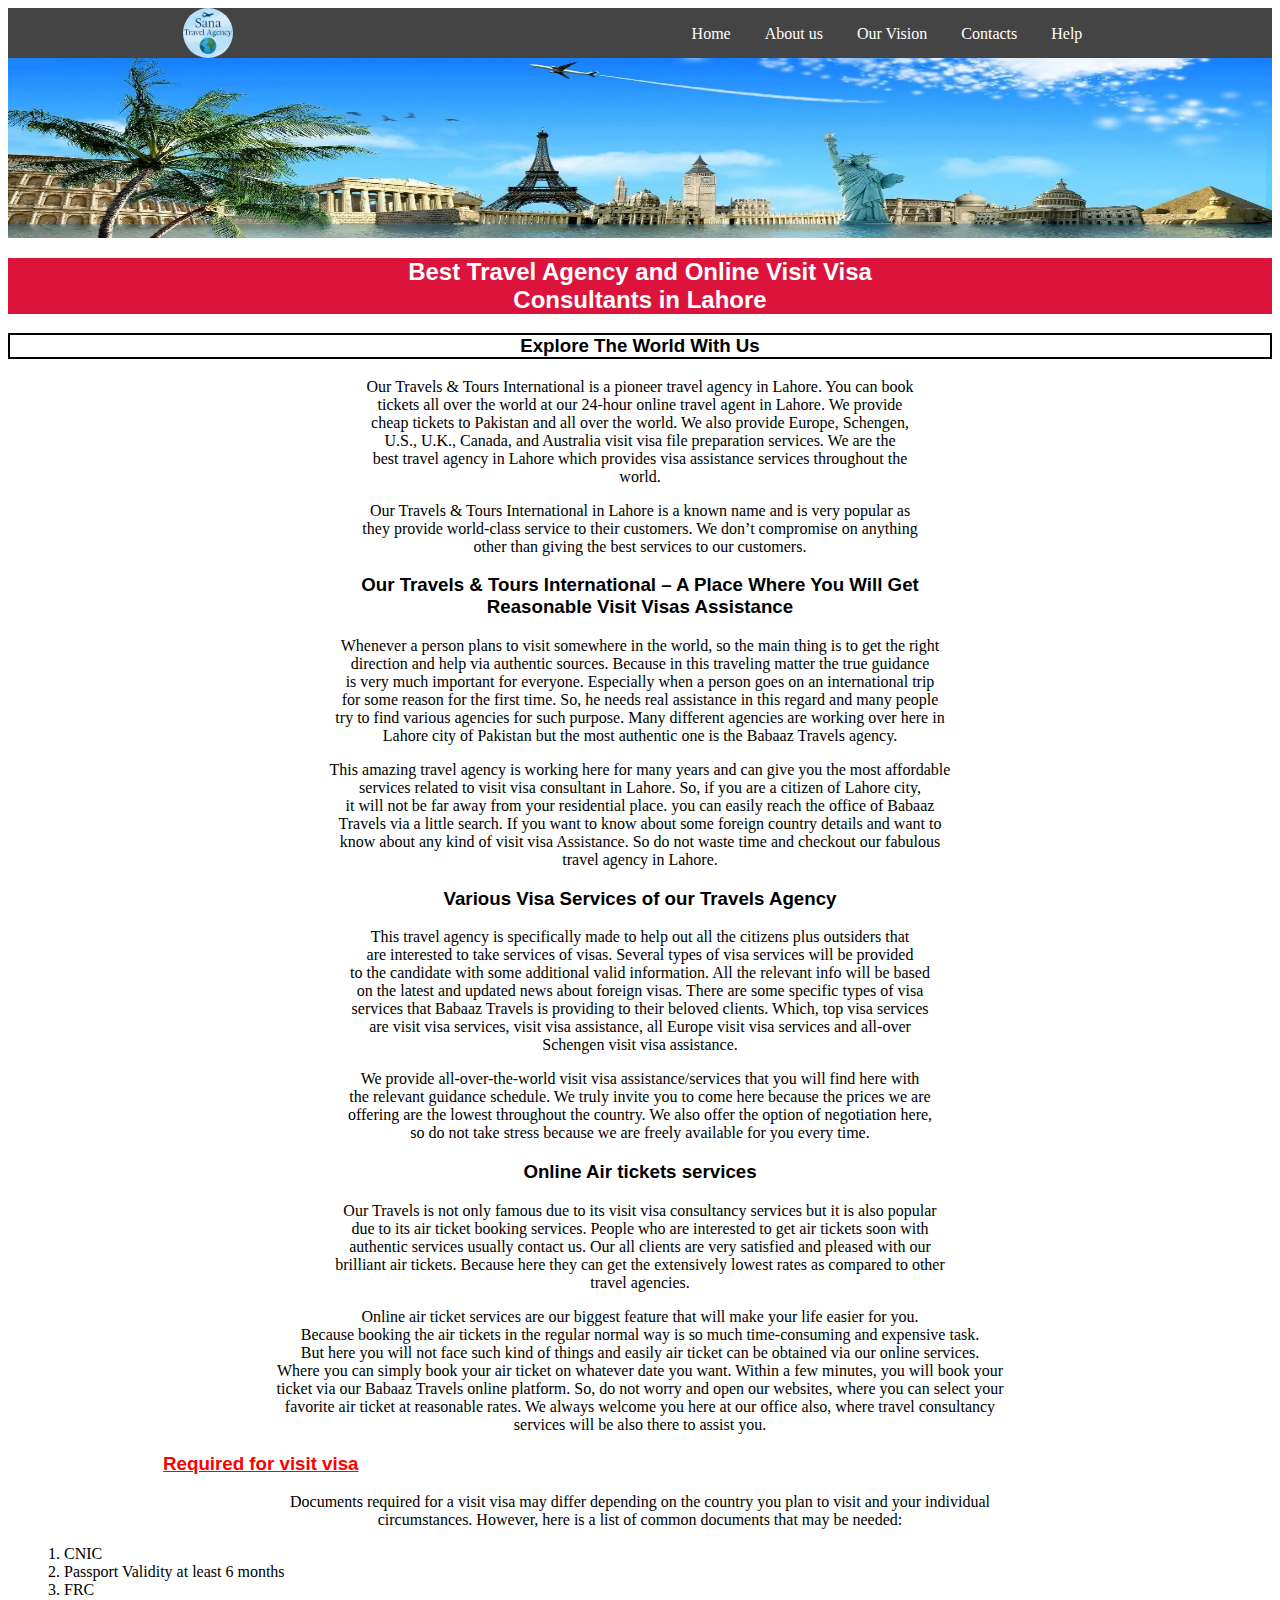
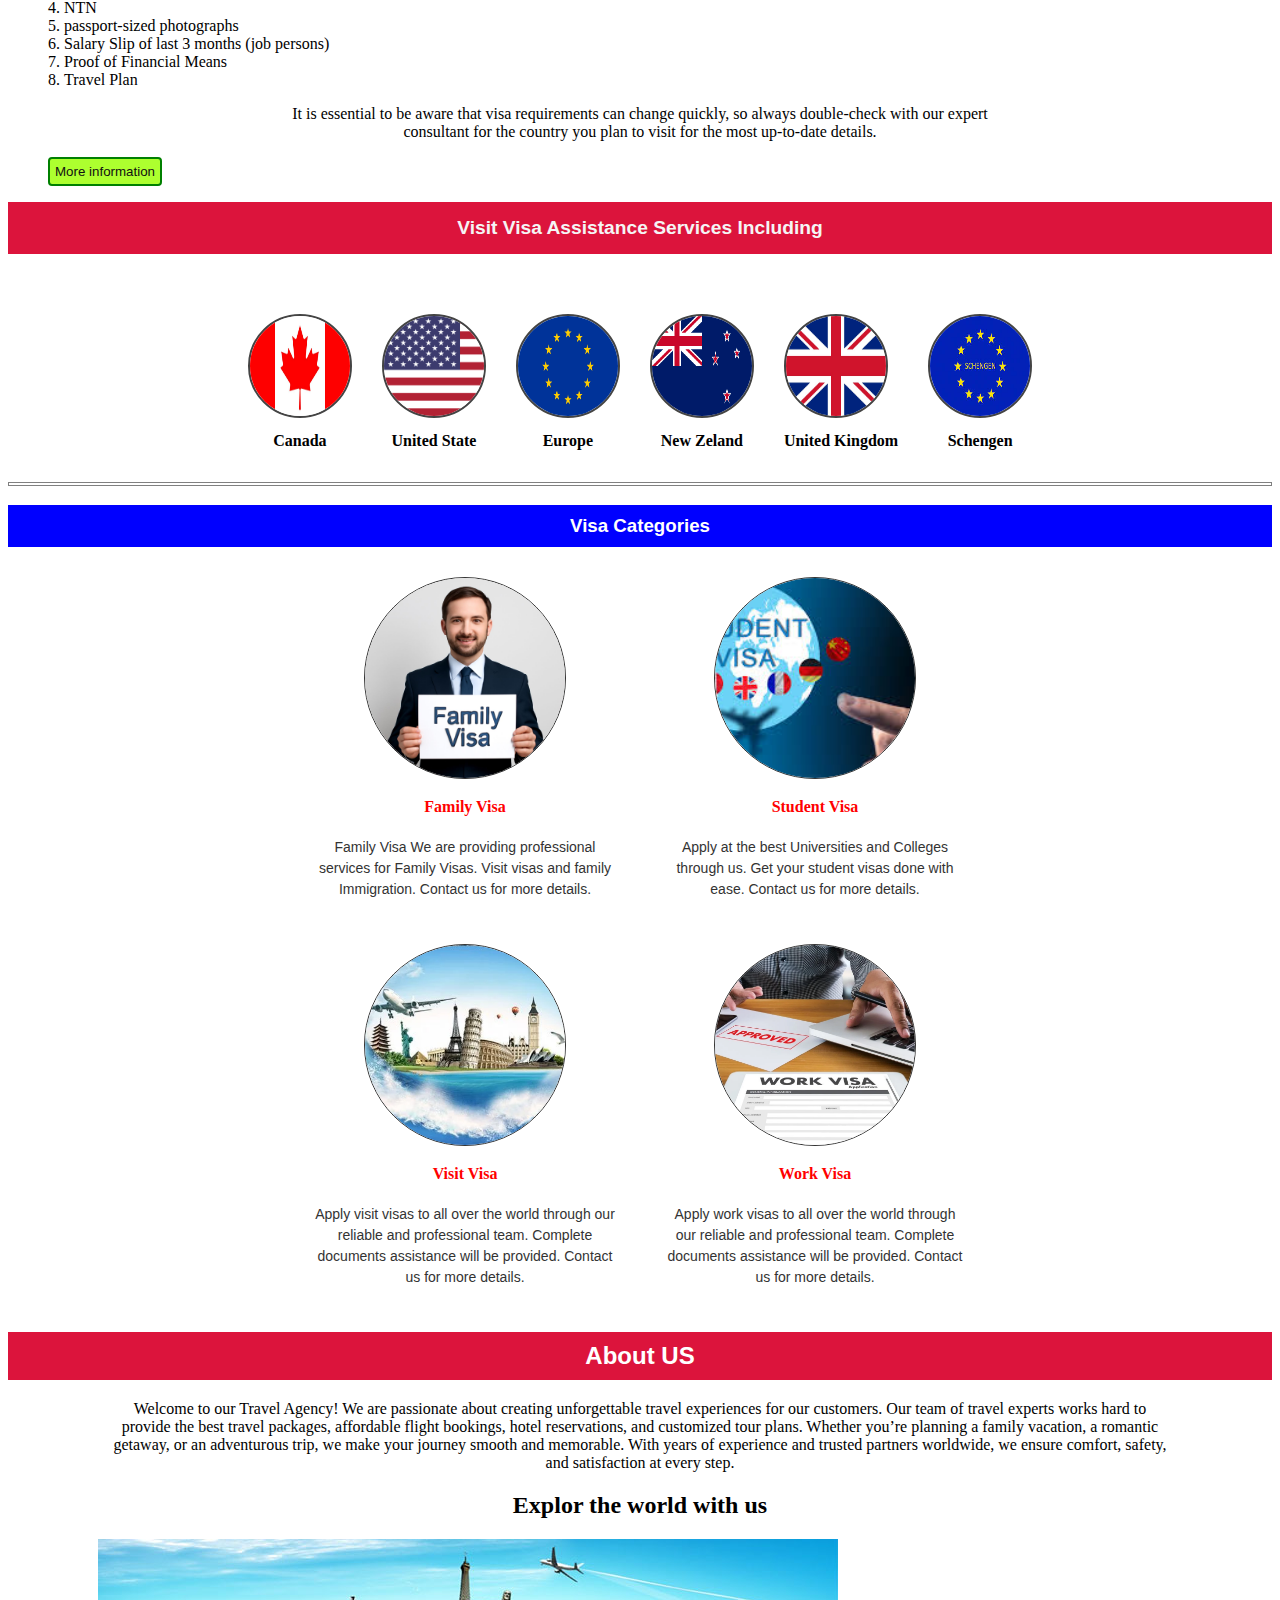
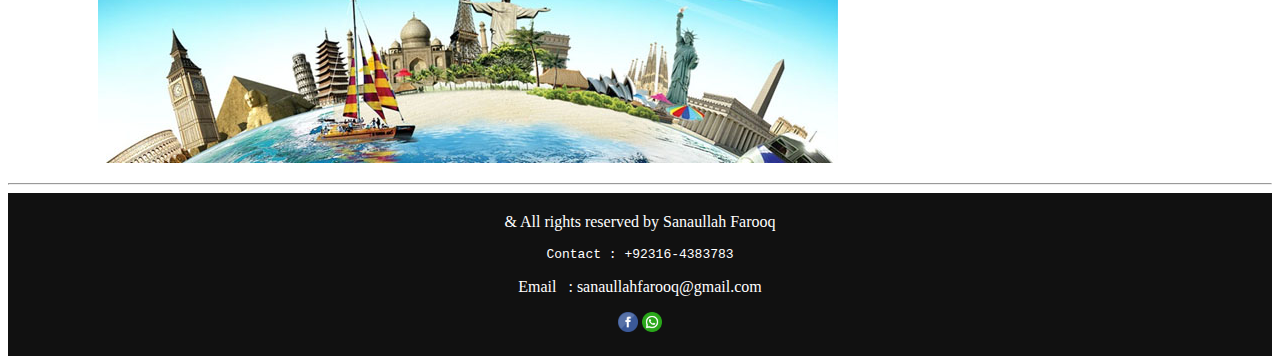
<file: index.html>
<!DOCTYPE html>
<html lang="en">
<head>
    <meta charset="UTF-8">
    <meta name="viewport" content="width=device-width, initial-scale=1.0">
    <title> Travel Egency</title>
    <header>
        <!-- <div><img src="bage.jpg" style="align-content: center; width: 60px;height60px: 1px;border-radius: 50%;">
        </div> -->

    </header>

</head>
<style>
    body{
        /* background-color:rgb(200, 255, 225);
        background-image: url('tour-travel.webp');
        background-repeat: no-repeat;
        background-size:100% 200px */
        
    }
    ul {
        list-style-type: none;
        padding: 0px;
        margin: 0px;
        background-color:#444444;
        overflow: hidden;
        text-align: center;
        
       
    }
    li {
        display: inline-block;
      
        
    }
    li a{
        display: block;
        color: white;
        text-align: center;
        text-decoration: none;
        padding: 15px;
      
    }
    li a:hover{
        background-color: #111111;
    }
    h1{
        text-align: center;
        background-color:crimson
    }
    p{
        
        text-align: center;
    }
    h3{
        text-align: center;
        font-family: 'Franklin Gothic Medium', 'Arial Narrow', Arial, sans-serif;
    }
    button{
        background-color:greenyellow;
        border: 2px solid;
        border-color: green;
        border-radius: 4px;
        padding: 5px;
        margin-left: 40px;
        color: #111111;
        cursor: pointer;
        }
        button:hover{
            background-color: darkblue;
            color: white;
        }
        .countries{
            display: flex;
            justify-content: center;
            flex-wrap: wrap;
            gap: 30px;
            margin-top: 60px;
        }

        .country a {
            text-decoration: none;
            color: black;
        }

        .country img{
            width: 100px;
            height: 100px;
            border-radius: 50%;
            border: 2px solid #444;
           
        }

        .country p {
            margin-top: 10px;
            font-weight: bold;

        }
        .allvisa {
            display: flex;
            justify-content: center;
            gap: 50px;
            margin: 30px auto;
            flex-wrap: wrap;
        }

        .visa {
            width: 300px;
            text-align: center;
        }
        .visa img {
            width: 200px;
            height: 200px;
            border-radius: 50%;
            border: 1px solid #333;
            object-fit: cover;
        }

        .visa h4 {
            color: red;
            font: bold;
            margin-top: 15px;
            text-align: center;
        
        }

        .visa p {
            font-family: Arial, Helvetica, sans-serif;
            text-align: center;
            margin-top: 10px;
            color: #333;
            font-size: 14px;
            line-height: 1.5;

        }
        .footer{
            background-color:#111111;
            padding: 20px;
            margin-bottom: 0px;
            align-content: center;
            text-align: center;
            color: white;
        }
        .footer img {
            width: 20px;
            height: 20px;
        }
        .monogram {
            width: 60px;
            height: 60px;
            border: 1px solid;
            border-radius: 50%;
        }
</style>

<body>
  
    <ul>
        <li><img src="bage.jpg" style="width: 50px;height: 50px;border-radius: 50%;margin-bottom: -19px ; margin-right: 440px;"></li>
        <li><a href="#home">Home</a></li>
        <li><a href="about.html">About us</a></li>
        <li><a href="vision.html">Our Vision</a></li>
        <li><a href="#Contact"s>Contacts</a></li>
        <li><a href="help">Help</a></li>
    
      </ul>

    </nav>
    <img src="tour-travel.webp" style="width: 100%;height: 180px;">
    <h1 style="color:white;font-size:x-large; font-family:'Franklin Gothic Medium', 'Arial Narrow', Arial, sans-serif;">Best Travel Agency and Online Visit Visa<br> Consultants in Lahore</h1>
    <h3 style="text-align: center;border: 2px solid;">Explore The World With Us</h3>
    <p>Our Travels & Tours International is a pioneer travel agency in Lahore. You can book <br>
       tickets all over the world at our 24-hour online travel agent  in Lahore. We provide <br>
       cheap tickets to Pakistan and all over the world. We  also provide  Europe, Schengen,<br>
       U.S., U.K., Canada, and  Australia visit visa  file preparation services. We are the <br>
       best travel agency in Lahore which provides visa assistance  services throughout the <br>
       world.</p>
       <p></p>

      <p>Our Travels & Tours International in Lahore is a known  name and is  very popular as <br>
       they provide world-class service to their customers. We don’t compromise on anything <br>
       other than giving the best services to our customers.</p>
       <p></p>
       <p></p>
       <p></p>
       <h3>Our Travels & Tours International – A Place Where You Will Get <br> Reasonable
        Visit Visas Assistance</h3>
        <p></p>
        <p></p>
        <p>Whenever a person plans to visit somewhere in the world, so the main thing is to get the right <br>
           direction and help via authentic sources. Because in this traveling matter the true guidance <br>
           is very much important for everyone. Especially when a person goes on an international trip <br>
           for some reason for the first time. So, he needs real assistance in this regard and many people <br>
           try to find various agencies for such purpose. Many different agencies are working over here in <br>
           Lahore city of Pakistan but the most authentic one is the Babaaz Travels agency.</p> 

 

        <p>This amazing travel agency is working here for many years and can give you the most affordable <br>
           services related to visit visa consultant in Lahore. So, if you are a citizen of Lahore city,<br>
           it will not be far away from your residential place. you can easily reach the office of Babaaz <br>
           Travels via a little search. If you want to know about some foreign country details and want to <br>
           know about any kind of visit visa Assistance. So do not waste time and checkout our fabulous <br>
           travel agency in Lahore.</p>
            <p></p>
            <p></p>
            <h3>Various Visa Services of our Travels Agency </h3>
            <p></p>
            <p></p>
            <p>This travel agency is specifically made to help out all the citizens plus outsiders that <br>
                are interested to take services of visas. Several types of visa services will be provided <br>
                to the candidate with some additional valid information. All the relevant info will be based <br>
                on the latest and updated news about foreign visas. There are some specific types of visa <br>
                services that Babaaz Travels is providing to their beloved clients. Which, top visa services <br>
                are visit visa services, visit visa assistance, all Europe visit visa services and all-over <br>
                Schengen visit visa assistance.</p>
                <p>We provide all-over-the-world visit visa assistance/services that you will find here with<br>
                   the relevant guidance schedule. We truly invite you to come here because the prices we are<br>
                   offering are the lowest throughout the country. We also offer the option of negotiation here,<br>
                   so do not take stress because we are freely available for you every time.</p>
                   <p></p>
                   <p></p>
                   <h3>Online Air tickets services</h3>
                   <p></p>
                   <p></p>
                   <p>Our Travels is not only famous due to its visit visa consultancy services but it is also popular<br>
                    due to its air ticket booking services. People who are interested to get air tickets soon with<br>
                    authentic services usually contact us. Our all clients are very satisfied and pleased with our <br>
                    brilliant air tickets. Because here they can get the extensively lowest rates as compared to other <br>
                    travel agencies.</p>
                      <p></p>
                      <p>Online air ticket services are our biggest feature that will make your life easier for you.<br> 
                        Because booking the air tickets in the regular normal way is so much time-consuming and expensive task.<br>
                        But here you will not face such kind of things and easily air ticket can be obtained via our online services.<br>
                        Where you can simply book your air ticket on whatever date you want. Within a few minutes, you will book your<br>
                        ticket via our Babaaz Travels online platform. So, do not worry and open our websites, where you can select your<br>
                        favorite air ticket at reasonable rates. We always welcome you here at our office also, where travel consultancy <br>
                        services will be also there to assist you.</p>
                        <p></p>
                        <p></p>
                        <h3 style="padding-right:60%;color: red;"><span style="text-decoration: underline;">Required for visit visa </span></h3>
                        <p></p>
                        <p>Documents required for a visit visa may differ depending on the country you plan to visit and your individual <br>
                        circumstances. However, here is a list of common documents that may be needed: </p>
                        <ol  style="list-style-position: inside;">
                            <li style="display: list-item; float: none;">CNIC</li>
                            <li style="display: list-item; float: none">Passport Validity at least 6 months</li>
                            <li style="display: list-item;float: none;">FRC</li>
                            <li style="display: list-item;float: none;">NTN</li>
                            <li style="display: list-item;float: none;">passport-sized photographs</li>
                            <li style="display: list-item;float: none;">Salary Slip of last 3 months (job persons)</li>
                            <li style="display: list-item;float: none;">Proof of Financial Means</li>
                            <li style="display: list-item;float: none;">Travel Plan</li>
                        </ol>
                        <p></p>
                        <p>It is essential to be aware that visa requirements can change quickly, so always double-check with our expert<br>
                            consultant for the country you plan to visit for the most up-to-date details.</p>
                            <p></p>
                            <button onclick="document.location='info.html'">More information</button>

                        <h2 style="text-align: center;background-color: crimson;font-size: larger;font-family: 'Franklin Gothic Medium', 'Arial Narrow', Arial, sans-serif;color: whitesmoke;padding: 15px;">Visit Visa Assistance Services Including</h2>

                        <div class="countries">
                            <!-- Canada -->
                             <div class="country">
                                <a href="canada.html" target="_blank"><img src="canada.png" alt="Canada flag"><p>Canada</p></a>
                            </div>

                            <!-- USA -->
                             <div class="country">
                                <a href="united.html" target="_blank"><img src="usa.png" alt="USA Flag"><p>United State</p></a>
                            </div>

                            <!-- Europe -->
                             <div class="country">
                                <a href="europe.html" target="_blank"><img src="europe.jpg" alt="Europe Flag"><p>Europe</p></a>
                            </div>

                            <!-- New Zeland -->
                             <div class="country">
                                <a href="www.newzeland.com" target="_blank"><img src="newzeland.png" alt="New Zeland Flag"><p>New Zeland</p></a>
                            </div>

                            <!-- uk -->
                             <div class="country">
                                <a href="www.uk.com" target="_blank"><img src="UK.png" alt="UK Flag"><p>United Kingdom</p></a>
                             </div>

                             <!-- schengen -->

                             <div class="country">
                                <a href="www.schengen.com" target="_blank"><img src="schengen.jpeg" alt="Schengen Flag"><p>Schengen</p></a>
                             </div>
                        </div>
                        <p></p>
                        <p></p>
            <hr style="height: 2px;border: 1px solid;">
            <p></p>
            <h3 style="background-color: blue;color: white;padding: 10px;">Visa Categories</h3>
            <p></p>
            <p></p>
            <div class="allvisa">
                <div class="visa"><img src="family.jpg" alt="Family Visa"><h4>Family Visa </h4>
                    <p>Family Visa
                    We are providing professional services for Family
                    Visas. Visit visas and family Immigration. Contact
                    us for more details.</p></h6>
                </div>

                <div class="visa">
                    <img src="student.jpeg" alt="Student Visa"><h4>Student Visa</h4>
                    <p>Apply at the best Universities and Colleges through
                    us. Get your student visas done with ease. Contact 
                    us for more details.</p>
                </div>
            </div>

            <div class="allvisa">
                <div class="visa">
                    <img src="visit.webp" alt="Visit Visa"><h4>Visit Visa</h4>
                    <p>Apply visit visas to all over the world through our
                    reliable and professional team. Complete documents
                    assistance will be provided. Contact us for more details.</p>
                </div>

                <div class="visa">
                    <img src="work.webp" alt="Work Visa"><h4>Work Visa</h4>
                    <p>Apply work visas to all over the world through our
                    reliable and professional team. Complete documents
                    assistance will be provided. Contact us for more details.</p>
                </div>

            </div>

            <h2 style="text-align: center; background-color: crimson; color: white;font-family: 'Franklin Gothic Medium', 'Arial Narrow', Arial, sans-serif;padding: 10px;">About US</h2>

            <p style="text-align: center;margin-left: 100px;margin-right: 100px;">
            Welcome to our Travel Agency! We are passionate about creating unforgettable travel experiences for our customers. 
            Our team of travel experts works hard to provide the best travel packages, affordable flight bookings, hotel 
            reservations, and customized tour plans. Whether you’re planning a family vacation, a romantic getaway, or an 
            adventurous trip, we make your journey smooth and memorable. 
            With years of experience and trusted partners worldwide, we ensure comfort, safety, and satisfaction at every step.
            </p>

            <h2 style="text-align: center;">Explor the world with us</h2>
            <img src="travel.jpg" style="margin-left: 90px;">

            <p></p>
            <p></p>
            <p></p>
            <hr>

            <footer  class="footer" id="Contact">
            <div>& All rights reserved by Sanaullah Farooq</div>
            <p></p>
            <p></p>
            <pre>Contact : +92316-4383783</pre>
            <pre style="font-family: roboto;">Email   : sanaullahfarooq@gmail.com</pre>
            <div class="footericon">
            <a href="https://www.facebook.com/share/1Byv237MGx/"><img src="fb.png"></a>
            <a href="https://wa.me/message/HJREWHLWXP4JM1"><img src="whats.png"  id="whatsapp"></a>
            </div>
            </footer>


    
</body>
</html>
</file>
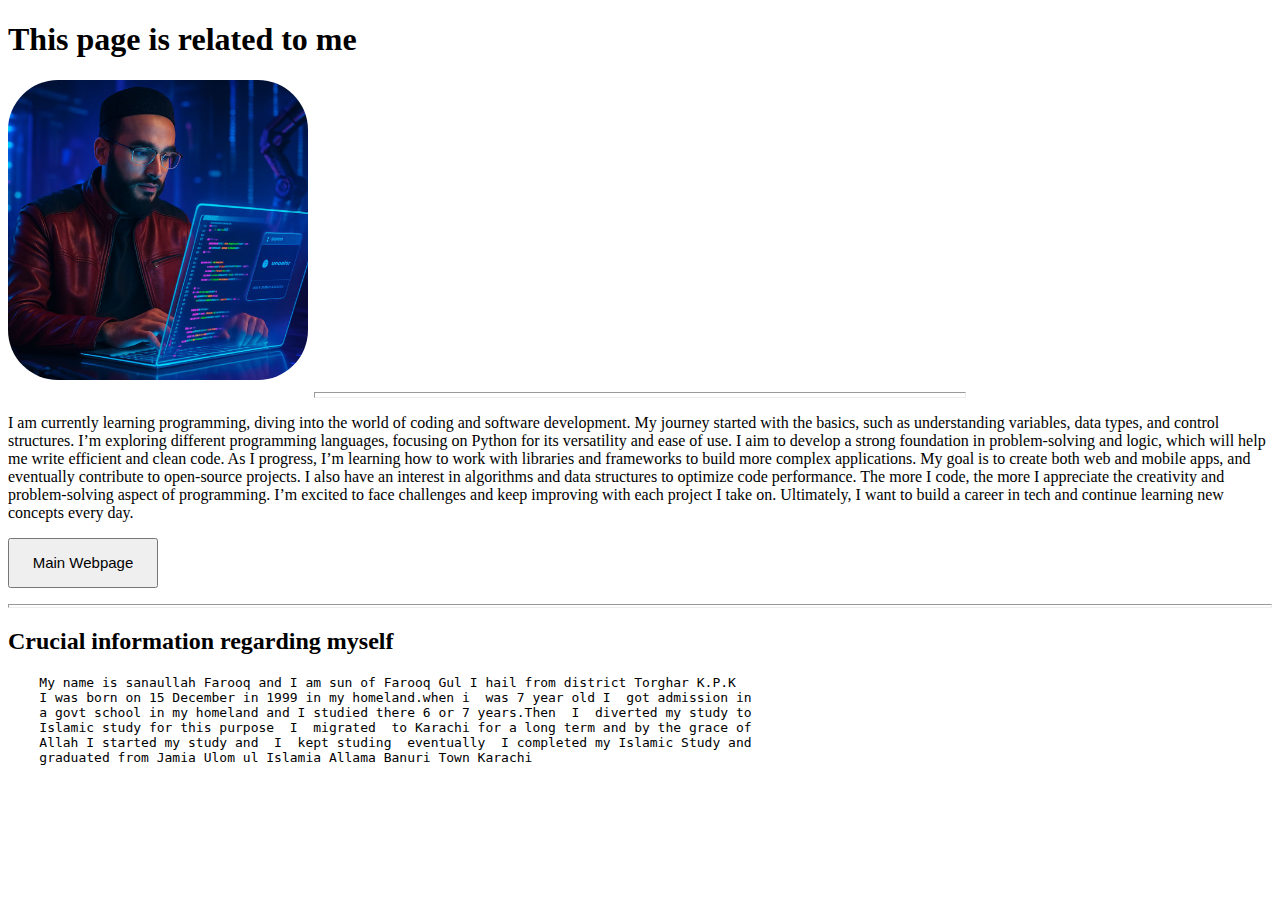
<file: about.html>
<!DOCTYPE html>
<html lang="en">
<head>
    <meta charset="UTF-8">
    <meta name="viewport" content="width=device-width, initial-scale=1.0">
    <title>About me</title>
    <link rel="stylesheet" href="about.html">
</head>
<body>
    <h1>This page is related to me</h1>
    <img src="sanaullah.jpg" alt="sanaullah Farooq" style="border-radius: 50px;width: 300px;height: 300px;">

    <hr style="height: 4px;color: blue;width: 650px;;">
    <p></p>
    <p>I am currently learning programming, diving into the world of coding and software development. My journey started with the basics, such as understanding variables, data types, and control structures. I’m exploring different programming languages, focusing on Python for its versatility and ease of use. I aim to develop a strong foundation in problem-solving and logic, which will help me write efficient and clean code. As I progress, I’m learning how to work with libraries and frameworks to build more complex applications. My goal is to create both web and mobile apps, and eventually contribute to open-source projects. I also have an interest in algorithms and data structures to optimize code performance. The more I code, the more I appreciate the creativity and problem-solving aspect of programming. I’m excited to face challenges and keep improving with each project I take on. Ultimately, I want to build a career in tech and continue learning new concepts every day.</p>
    <p></p>
    <p></p>
    <a href="index.html"><button onclick="document.location='html'"
    style="font-size: 15px;padding: 10px 20px;width: 150px;height: 50px;">Main Webpage</button></a>
<p></p>
<p></p>
<hr style="height:2px ;">
<h2>Crucial information regarding myself</h2>
<pre>    My name is sanaullah Farooq and I am sun of Farooq Gul I hail from district Torghar K.P.K
    I was born on 15 December in 1999 in my homeland.when i  was 7 year old I  got admission in
    a govt school in my homeland and I studied there 6 or 7 years.Then  I  diverted my study to
    Islamic study for this purpose  I  migrated  to Karachi for a long term and by the grace of 
    Allah I started my study and  I  kept studing  eventually  I completed my Islamic Study and 
    graduated from Jamia Ulom ul Islamia Allama Banuri Town Karachi 
    <p></p>
    <p></p>
    
</pre>
</body>
</html>
</file>
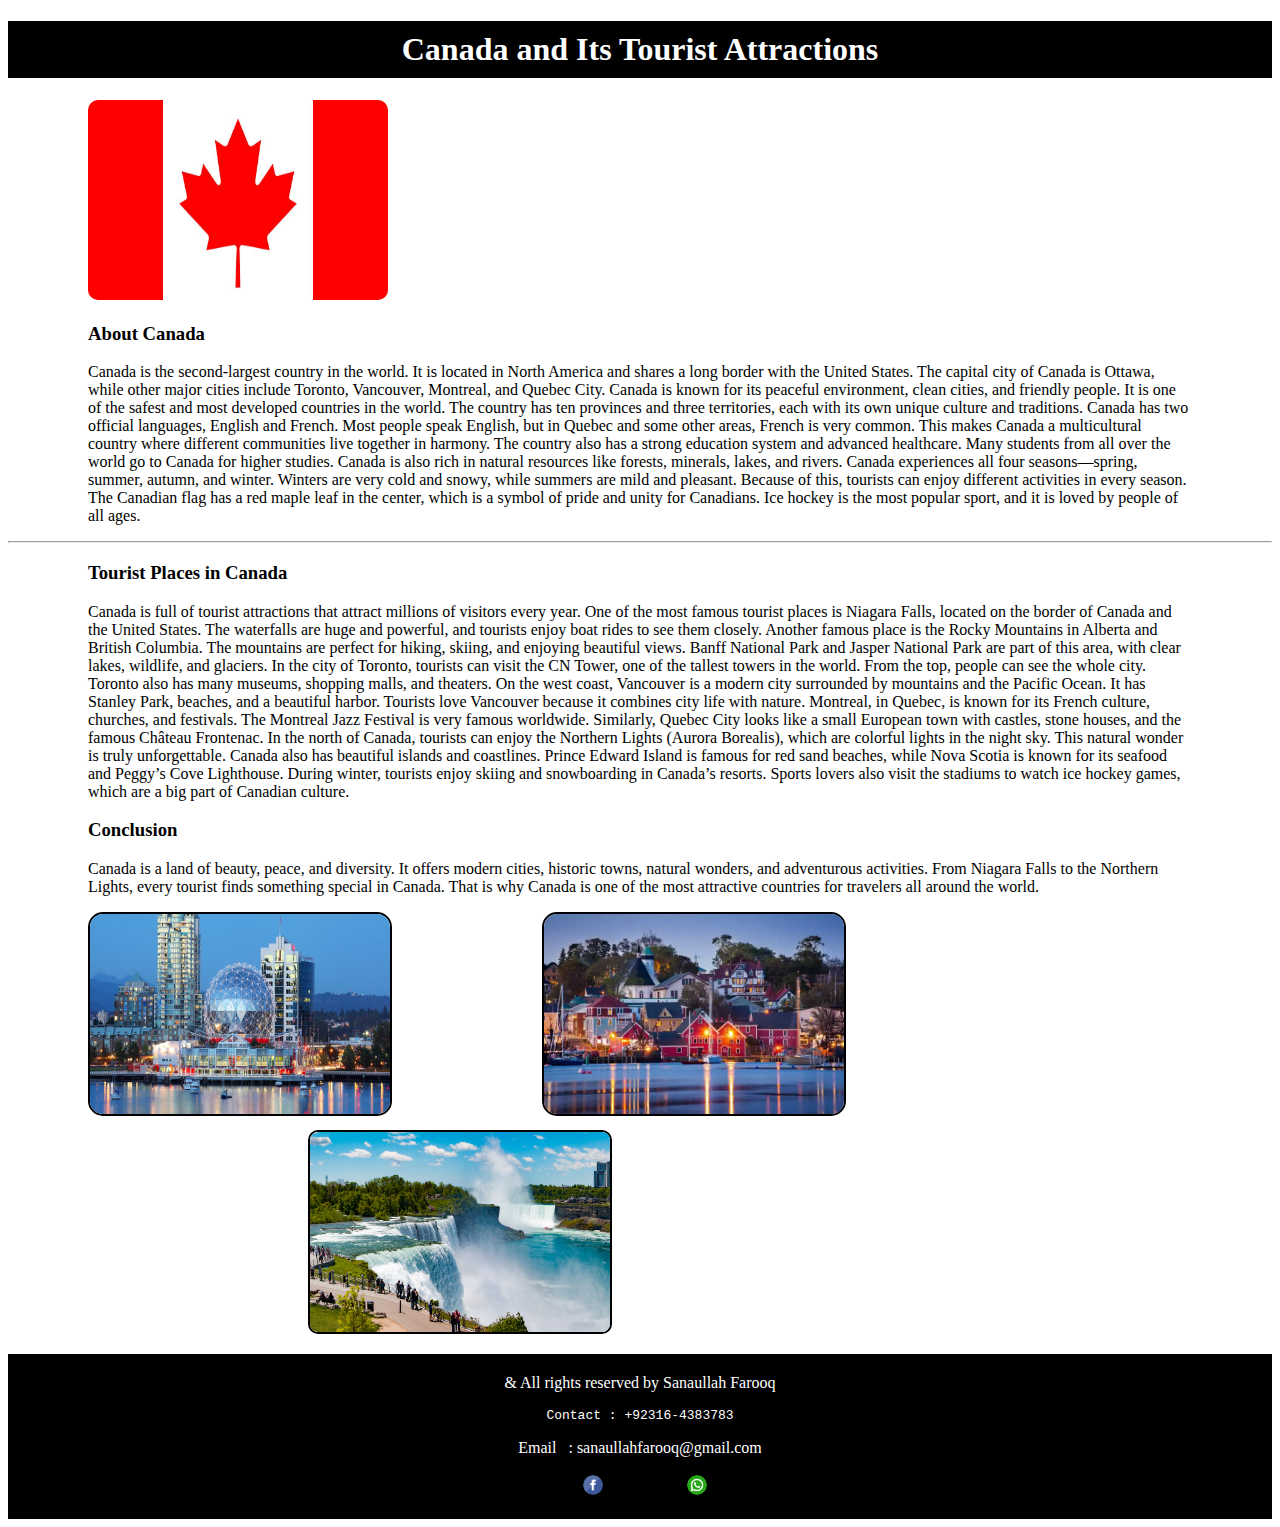
<file: canada.html>
<!DOCTYPE html>
<html lang="en">
<head>
    <meta charset="UTF-8">
    <meta name="viewport" content="width=device-width, initial-scale=1.0">
    <title>Travel egency</title>
    <link rel="stylesheet" href="travel.css">
</head>
<body>
    <h1>Canada and Its Tourist Attractions</h1>
    <p></p>
    <p></p>
    <img src="canada.png" alt="Canada">
    <p></p>
    <h3>About Canada</h3>
    <p></p>
    <p>Canada is the second-largest country in the world. It is located in North America and shares a long border with the United States. The capital city of Canada is Ottawa, while other major cities include Toronto, Vancouver, Montreal, and Quebec City.

Canada is known for its peaceful environment, clean cities, and friendly people. It is one of the safest and most developed countries in the world. The country has ten provinces and three territories, each with its own unique culture and traditions.

Canada has two official languages, English and French. Most people speak English, but in Quebec and some other areas, French is very common. This makes Canada a multicultural country where different communities live together in harmony.

The country also has a strong education system and advanced healthcare. Many students from all over the world go to Canada for higher studies. Canada is also rich in natural resources like forests, minerals, lakes, and rivers.

Canada experiences all four seasons—spring, summer, autumn, and winter. Winters are very cold and snowy, while summers are mild and pleasant. Because of this, tourists can enjoy different activities in every season.

The Canadian flag has a red maple leaf in the center, which is a symbol of pride and unity for Canadians. Ice hockey is the most popular sport, and it is loved by people of all ages.</p>
<p></p>
<hr>
<h3>Tourist Places in Canada</h3>
<p></p>
<p>Canada is full of tourist attractions that attract millions of visitors every year. One of the most famous tourist places is Niagara Falls, located on the border of Canada and the United States. The waterfalls are huge and powerful, and tourists enjoy boat rides to see them closely.

Another famous place is the Rocky Mountains in Alberta and British Columbia. The mountains are perfect for hiking, skiing, and enjoying beautiful views. Banff National Park and Jasper National Park are part of this area, with clear lakes, wildlife, and glaciers.

In the city of Toronto, tourists can visit the CN Tower, one of the tallest towers in the world. From the top, people can see the whole city. Toronto also has many museums, shopping malls, and theaters.

On the west coast, Vancouver is a modern city surrounded by mountains and the Pacific Ocean. It has Stanley Park, beaches, and a beautiful harbor. Tourists love Vancouver because it combines city life with nature.

Montreal, in Quebec, is known for its French culture, churches, and festivals. The Montreal Jazz Festival is very famous worldwide. Similarly, Quebec City looks like a small European town with castles, stone houses, and the famous Château Frontenac.

In the north of Canada, tourists can enjoy the Northern Lights (Aurora Borealis), which are colorful lights in the night sky. This natural wonder is truly unforgettable.

Canada also has beautiful islands and coastlines. Prince Edward Island is famous for red sand beaches, while Nova Scotia is known for its seafood and Peggy’s Cove Lighthouse.

During winter, tourists enjoy skiing and snowboarding in Canada’s resorts. Sports lovers also visit the stadiums to watch ice hockey games, which are a big part of Canadian culture.</p>
<p></p>
<h3>Conclusion</h3>
<p></p>
<p>Canada is a land of beauty, peace, and diversity. It offers modern cities, historic towns, natural wonders, and adventurous activities. From Niagara Falls to the Northern Lights,
every tourist finds something special in Canada. That is why Canada is one of the most attractive countries for travelers all around the world.</p>
<p></p>
<div class="canada">
    <div class="beauti"><img src="beauti of canada.jpg" alt=""></div>
    <div class="beauti"><img src="beauti of canada2.webp" alt=""></div>
</div>

<img src="nayagra.avif" style="margin-left:  300px;margin-top: 10px;border: 2px solid;border-radius: 10px;">
<p></p>
<p></p>
<footer  class="footer">
    <div>& All rights reserved by Sanaullah Farooq</div>
    <p></p>
    <p></p>
    <pre>Contact : +92316-4383783</pre>
    <pre style="font-family: roboto;">Email   : sanaullahfarooq@gmail.com</pre>
    <div class="footericon">
    <a href="https://www.facebook.com/share/1Byv237MGx/"><img src="fb.png"></a>
    <a href="https://wa.me/message/HJREWHLWXP4JM1"><img src="whats.png"  id="whatsapp"></a>
    </div>
</footer>

</body>
</html>
</file>
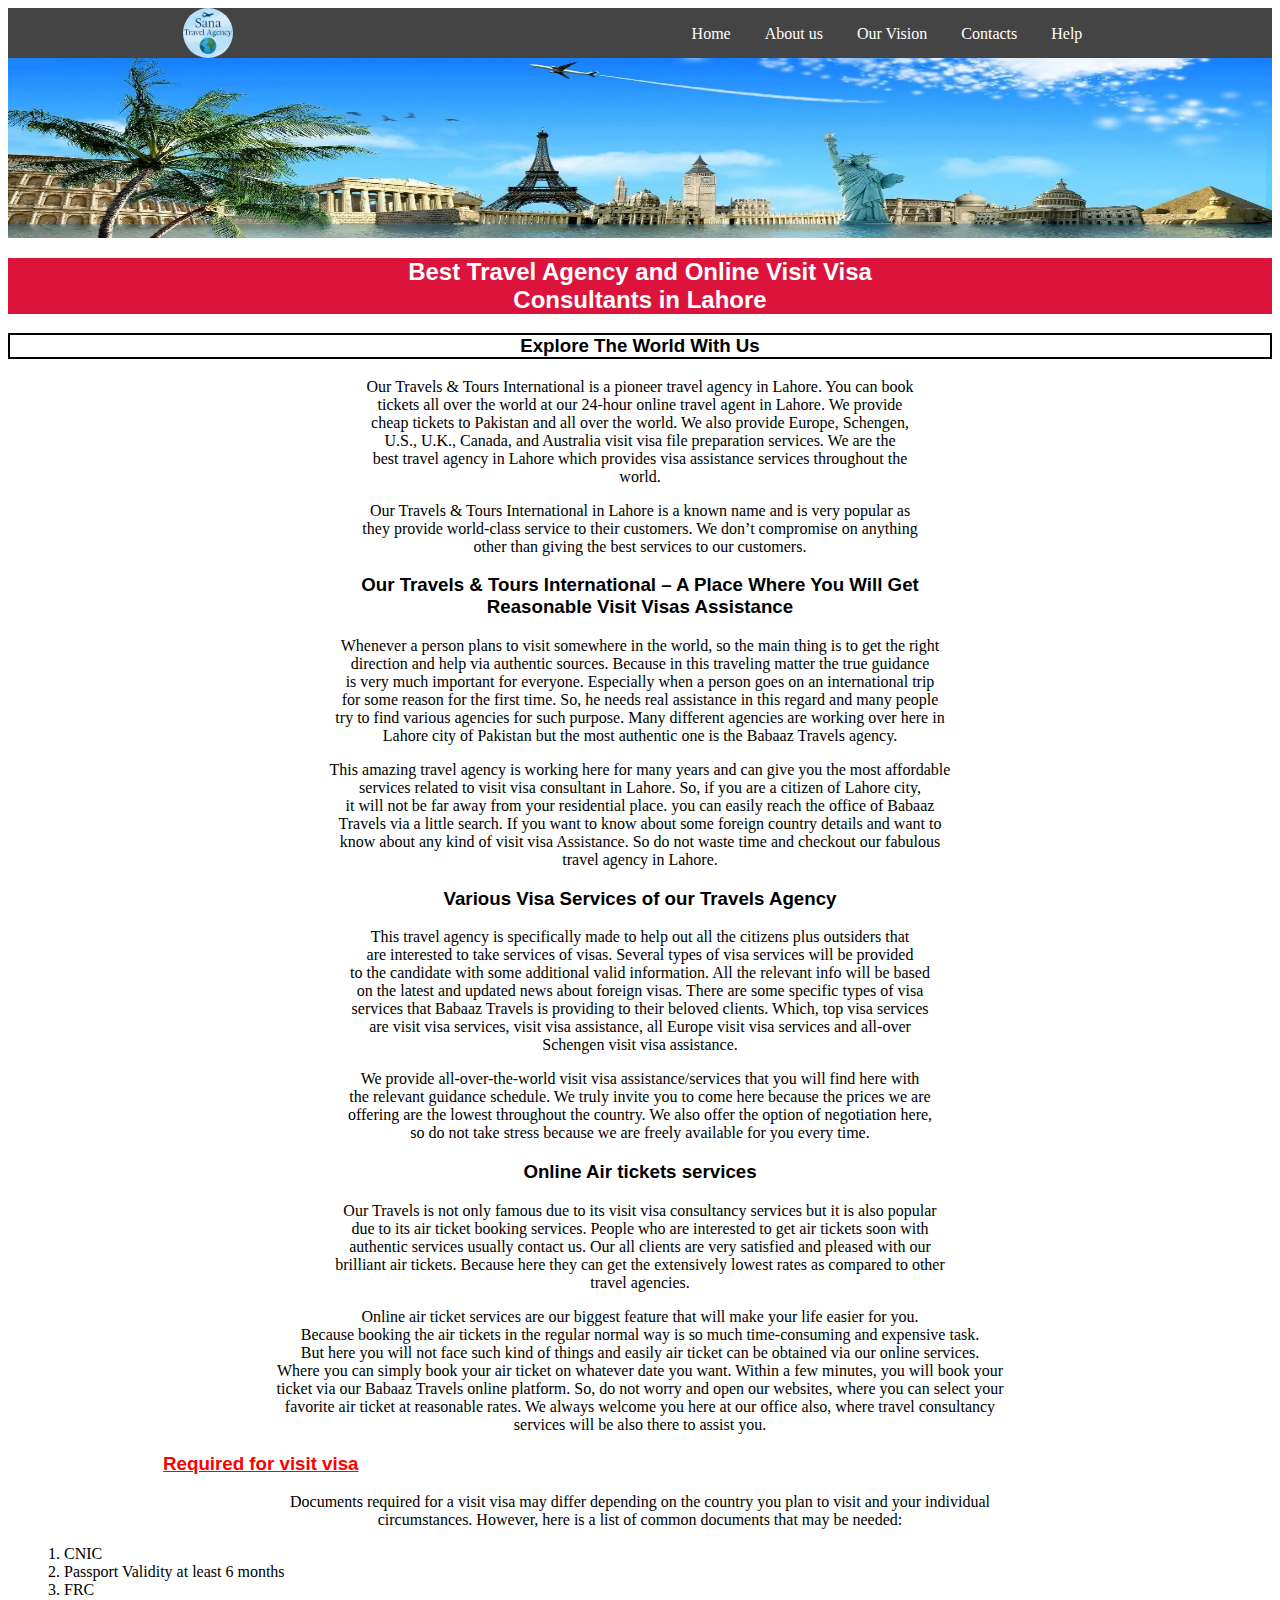
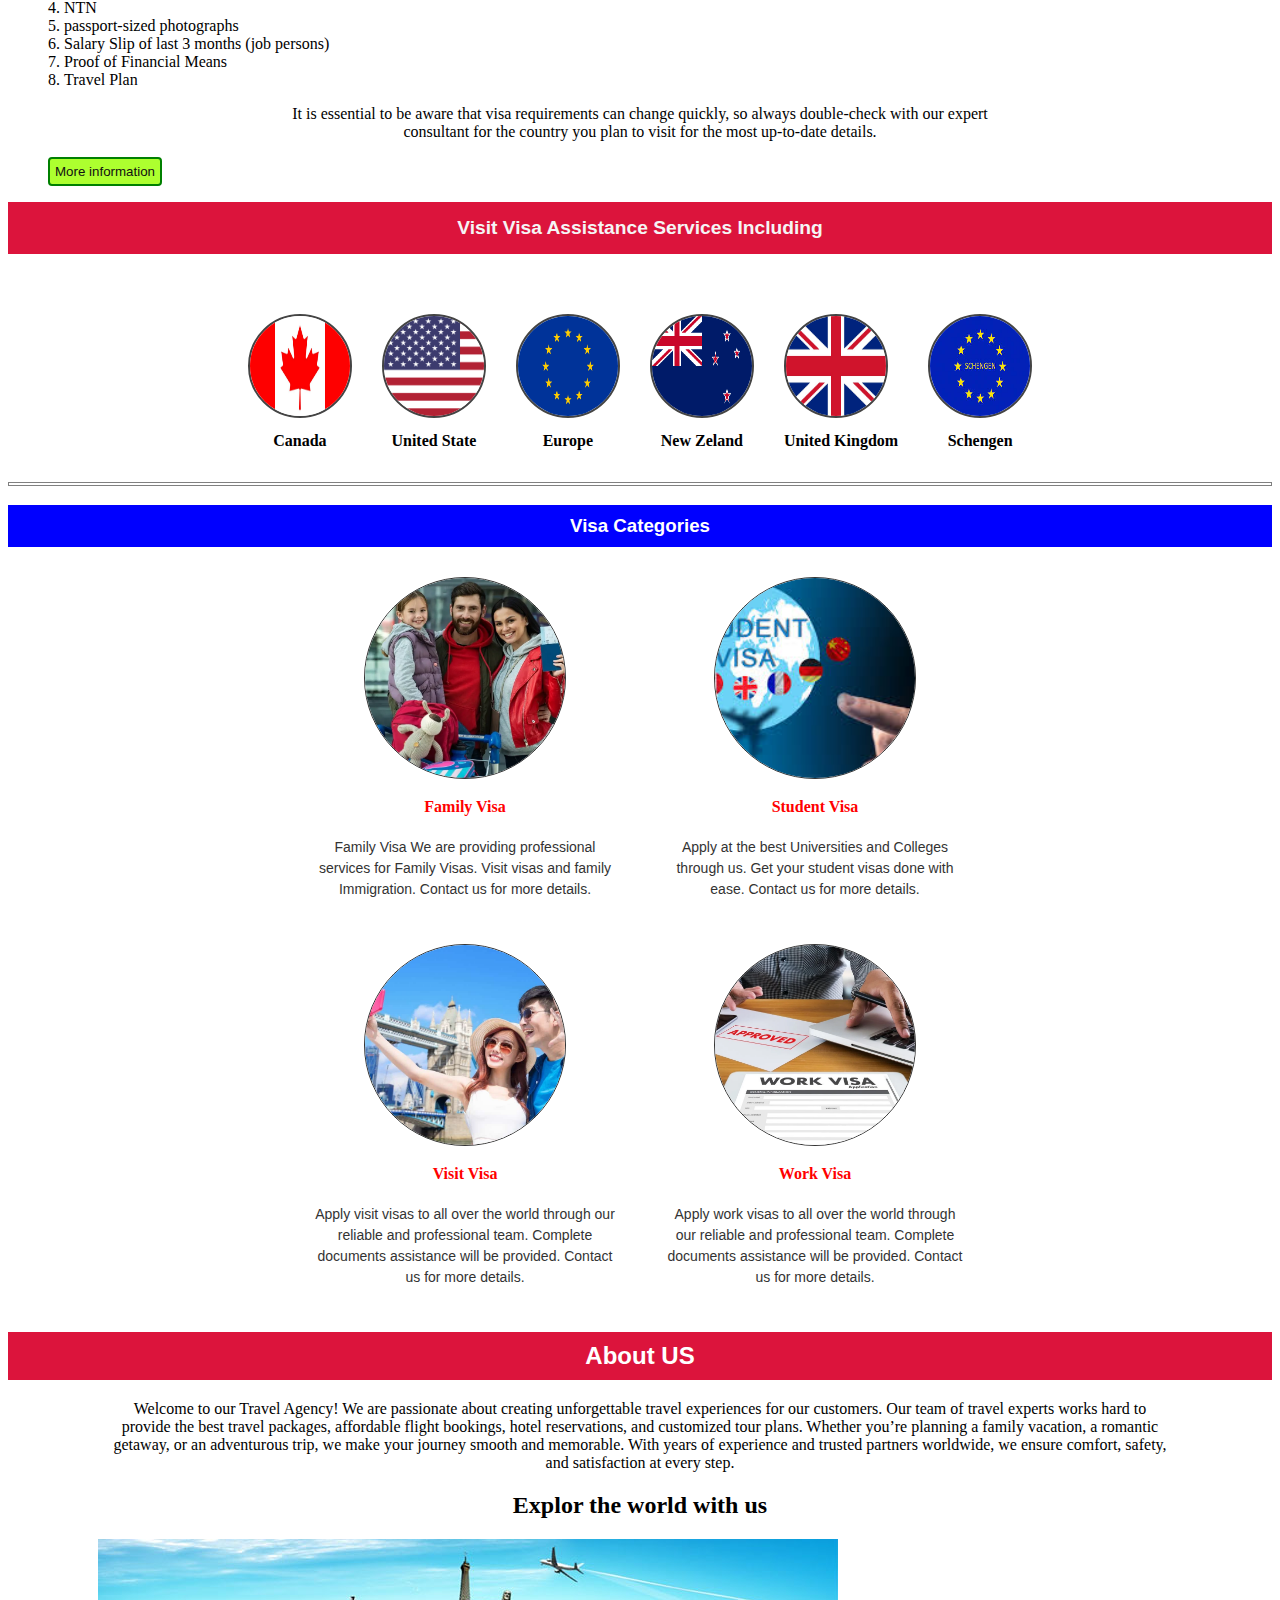
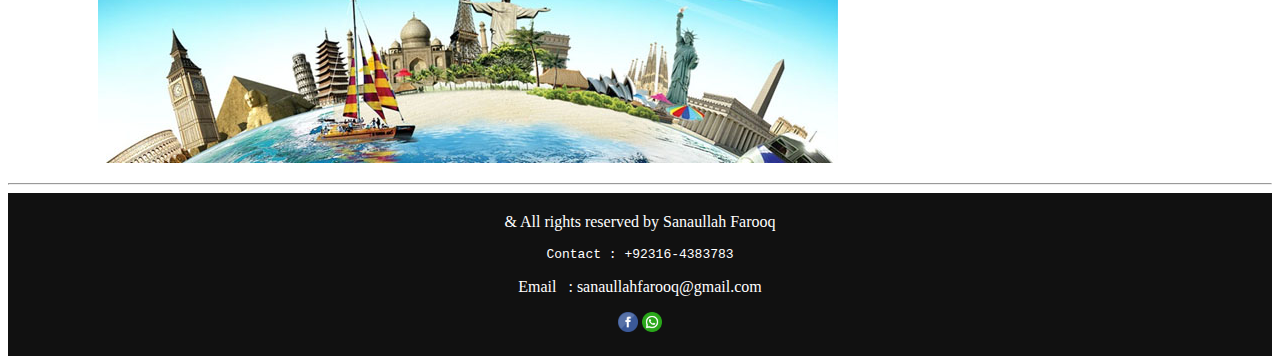
<file: file.html>
<!DOCTYPE html>
<html lang="en">
<head>
    <meta charset="UTF-8">
    <meta name="viewport" content="width=device-width, initial-scale=1.0">
    <title> Travel Egency</title>
    <header>
        <!-- <div><img src="bage.jpg" style="align-content: center; width: 60px;height60px: 1px;border-radius: 50%;">
        </div> -->

    </header>

</head>
<style>
    body{
        /* background-color:rgb(200, 255, 225);
        background-image: url('tour-travel.webp');
        background-repeat: no-repeat;
        background-size:100% 200px */
        
    }
    ul {
        list-style-type: none;
        padding: 0px;
        margin: 0px;
        background-color:#444444;
        overflow: hidden;
        text-align: center;
        
       
    }
    li {
        display: inline-block;
      
        
    }
    li a{
        display: block;
        color: white;
        text-align: center;
        text-decoration: none;
        padding: 15px;
      
    }
    li a:hover{
        background-color: #111111;
    }
    h1{
        text-align: center;
        background-color:crimson
    }
    p{
        
        text-align: center;
    }
    h3{
        text-align: center;
        font-family: 'Franklin Gothic Medium', 'Arial Narrow', Arial, sans-serif;
    }
    button{
        background-color:greenyellow;
        border: 2px solid;
        border-color: green;
        border-radius: 4px;
        padding: 5px;
        margin-left: 40px;
        color: #111111;
        cursor: pointer;
        }
        button:hover{
            background-color: darkblue;
            color: white;
        }
        .countries{
            display: flex;
            justify-content: center;
            flex-wrap: wrap;
            gap: 30px;
            margin-top: 60px;
        }

        .country a {
            text-decoration: none;
            color: black;
        }

        .country img{
            width: 100px;
            height: 100px;
            border-radius: 50%;
            border: 2px solid #444;
           
        }

        .country p {
            margin-top: 10px;
            font-weight: bold;

        }
        .allvisa {
            display: flex;
            justify-content: center;
            gap: 50px;
            margin: 30px auto;
            flex-wrap: wrap;
        }

        .visa {
            width: 300px;
            text-align: center;
        }
        .visa img {
            width: 200px;
            height: 200px;
            border-radius: 50%;
            border: 1px solid #333;
            object-fit: cover;
        }

        .visa h4 {
            color: red;
            font: bold;
            margin-top: 15px;
            text-align: center;
        
        }

        .visa p {
            font-family: Arial, Helvetica, sans-serif;
            text-align: center;
            margin-top: 10px;
            color: #333;
            font-size: 14px;
            line-height: 1.5;

        }
        .footer{
            background-color:#111111;
            padding: 20px;
            margin-bottom: 0px;
            align-content: center;
            text-align: center;
            color: white;
        }
        .footer img {
            width: 20px;
            height: 20px;
        }
        .monogram {
            width: 60px;
            height: 60px;
            border: 1px solid;
            border-radius: 50%;
        }
</style>

<body>
  
    <ul>
        <li><img src="bage.jpg" style="width: 50px;height: 50px;border-radius: 50%;margin-bottom: -19px ; margin-right: 440px;"></li>
        <li><a href="#home">Home</a></li>
        <li><a href="about.html">About us</a></li>
        <li><a href="vision.html">Our Vision</a></li>
        <li><a href="#Contact"s>Contacts</a></li>
        <li><a href="help">Help</a></li>
    
      </ul>

    </nav>
    <img src="tour-travel.webp" style="width: 100%;height: 180px;">
    <h1 style="color:white;font-size:x-large; font-family:'Franklin Gothic Medium', 'Arial Narrow', Arial, sans-serif;">Best Travel Agency and Online Visit Visa<br> Consultants in Lahore</h1>
    <h3 style="text-align: center;border: 2px solid;">Explore The World With Us</h3>
    <p>Our Travels & Tours International is a pioneer travel agency in Lahore. You can book <br>
       tickets all over the world at our 24-hour online travel agent  in Lahore. We provide <br>
       cheap tickets to Pakistan and all over the world. We  also provide  Europe, Schengen,<br>
       U.S., U.K., Canada, and  Australia visit visa  file preparation services. We are the <br>
       best travel agency in Lahore which provides visa assistance  services throughout the <br>
       world.</p>
       <p></p>

      <p>Our Travels & Tours International in Lahore is a known  name and is  very popular as <br>
       they provide world-class service to their customers. We don’t compromise on anything <br>
       other than giving the best services to our customers.</p>
       <p></p>
       <p></p>
       <p></p>
       <h3>Our Travels & Tours International – A Place Where You Will Get <br> Reasonable
        Visit Visas Assistance</h3>
        <p></p>
        <p></p>
        <p>Whenever a person plans to visit somewhere in the world, so the main thing is to get the right <br>
           direction and help via authentic sources. Because in this traveling matter the true guidance <br>
           is very much important for everyone. Especially when a person goes on an international trip <br>
           for some reason for the first time. So, he needs real assistance in this regard and many people <br>
           try to find various agencies for such purpose. Many different agencies are working over here in <br>
           Lahore city of Pakistan but the most authentic one is the Babaaz Travels agency.</p> 

 

        <p>This amazing travel agency is working here for many years and can give you the most affordable <br>
           services related to visit visa consultant in Lahore. So, if you are a citizen of Lahore city,<br>
           it will not be far away from your residential place. you can easily reach the office of Babaaz <br>
           Travels via a little search. If you want to know about some foreign country details and want to <br>
           know about any kind of visit visa Assistance. So do not waste time and checkout our fabulous <br>
           travel agency in Lahore.</p>
            <p></p>
            <p></p>
            <h3>Various Visa Services of our Travels Agency </h3>
            <p></p>
            <p></p>
            <p>This travel agency is specifically made to help out all the citizens plus outsiders that <br>
                are interested to take services of visas. Several types of visa services will be provided <br>
                to the candidate with some additional valid information. All the relevant info will be based <br>
                on the latest and updated news about foreign visas. There are some specific types of visa <br>
                services that Babaaz Travels is providing to their beloved clients. Which, top visa services <br>
                are visit visa services, visit visa assistance, all Europe visit visa services and all-over <br>
                Schengen visit visa assistance.</p>
                <p>We provide all-over-the-world visit visa assistance/services that you will find here with<br>
                   the relevant guidance schedule. We truly invite you to come here because the prices we are<br>
                   offering are the lowest throughout the country. We also offer the option of negotiation here,<br>
                   so do not take stress because we are freely available for you every time.</p>
                   <p></p>
                   <p></p>
                   <h3>Online Air tickets services</h3>
                   <p></p>
                   <p></p>
                   <p>Our Travels is not only famous due to its visit visa consultancy services but it is also popular<br>
                    due to its air ticket booking services. People who are interested to get air tickets soon with<br>
                    authentic services usually contact us. Our all clients are very satisfied and pleased with our <br>
                    brilliant air tickets. Because here they can get the extensively lowest rates as compared to other <br>
                    travel agencies.</p>
                      <p></p>
                      <p>Online air ticket services are our biggest feature that will make your life easier for you.<br> 
                        Because booking the air tickets in the regular normal way is so much time-consuming and expensive task.<br>
                        But here you will not face such kind of things and easily air ticket can be obtained via our online services.<br>
                        Where you can simply book your air ticket on whatever date you want. Within a few minutes, you will book your<br>
                        ticket via our Babaaz Travels online platform. So, do not worry and open our websites, where you can select your<br>
                        favorite air ticket at reasonable rates. We always welcome you here at our office also, where travel consultancy <br>
                        services will be also there to assist you.</p>
                        <p></p>
                        <p></p>
                        <h3 style="padding-right:60%;color: red;"><span style="text-decoration: underline;">Required for visit visa </span></h3>
                        <p></p>
                        <p>Documents required for a visit visa may differ depending on the country you plan to visit and your individual <br>
                        circumstances. However, here is a list of common documents that may be needed: </p>
                        <ol  style="list-style-position: inside;">
                            <li style="display: list-item; float: none;">CNIC</li>
                            <li style="display: list-item; float: none">Passport Validity at least 6 months</li>
                            <li style="display: list-item;float: none;">FRC</li>
                            <li style="display: list-item;float: none;">NTN</li>
                            <li style="display: list-item;float: none;">passport-sized photographs</li>
                            <li style="display: list-item;float: none;">Salary Slip of last 3 months (job persons)</li>
                            <li style="display: list-item;float: none;">Proof of Financial Means</li>
                            <li style="display: list-item;float: none;">Travel Plan</li>
                        </ol>
                        <p></p>
                        <p>It is essential to be aware that visa requirements can change quickly, so always double-check with our expert<br>
                            consultant for the country you plan to visit for the most up-to-date details.</p>
                            <p></p>
                            <button onclick="document.location='info.html'">More information</button>

                        <h2 style="text-align: center;background-color: crimson;font-size: larger;font-family: 'Franklin Gothic Medium', 'Arial Narrow', Arial, sans-serif;color: whitesmoke;padding: 15px;">Visit Visa Assistance Services Including</h2>

                        <div class="countries">
                            <!-- Canada -->
                             <div class="country">
                                <a href="canada.html" target="_blank"><img src="canada.png" alt="Canada flag"><p>Canada</p></a>
                            </div>

                            <!-- USA -->
                             <div class="country">
                                <a href="united.html" target="_blank"><img src="usa.png" alt="USA Flag"><p>United State</p></a>
                            </div>

                            <!-- Europe -->
                             <div class="country">
                                <a href="europe.html" target="_blank"><img src="europe.jpg" alt="Europe Flag"><p>Europe</p></a>
                            </div>

                            <!-- New Zeland -->
                             <div class="country">
                                <a href="www.newzeland.com" target="_blank"><img src="newzeland.png" alt="New Zeland Flag"><p>New Zeland</p></a>
                            </div>

                            <!-- uk -->
                             <div class="country">
                                <a href="www.uk.com" target="_blank"><img src="UK.png" alt="UK Flag"><p>United Kingdom</p></a>
                             </div>

                             <!-- schengen -->

                             <div class="country">
                                <a href="www.schengen.com" target="_blank"><img src="schengen.jpeg" alt="Schengen Flag"><p>Schengen</p></a>
                             </div>
                        </div>
                        <p></p>
                        <p></p>
            <hr style="height: 2px;border: 1px solid;">
            <p></p>
            <h3 style="background-color: blue;color: white;padding: 10px;">Visa Categories</h3>
            <p></p>
            <p></p>
            <div class="allvisa">
                <div class="visa"><img src="family.webp" alt="Family Visa"><h4>Family Visa </h4>
                    <p>Family Visa
                    We are providing professional services for Family
                    Visas. Visit visas and family Immigration. Contact
                    us for more details.</p></h6>
                </div>

                <div class="visa">
                    <img src="student.jpeg" alt="Student Visa"><h4>Student Visa</h4>
                    <p>Apply at the best Universities and Colleges through
                    us. Get your student visas done with ease. Contact 
                    us for more details.</p>
                </div>
            </div>

            <div class="allvisa">
                <div class="visa">
                    <img src="visit.jpg" alt="Visit Visa"><h4>Visit Visa</h4>
                    <p>Apply visit visas to all over the world through our
                    reliable and professional team. Complete documents
                    assistance will be provided. Contact us for more details.</p>
                </div>

                <div class="visa">
                    <img src="work.webp" alt="Work Visa"><h4>Work Visa</h4>
                    <p>Apply work visas to all over the world through our
                    reliable and professional team. Complete documents
                    assistance will be provided. Contact us for more details.</p>
                </div>

            </div>

            <h2 style="text-align: center; background-color: crimson; color: white;font-family: 'Franklin Gothic Medium', 'Arial Narrow', Arial, sans-serif;padding: 10px;">About US</h2>

            <p style="text-align: center;margin-left: 100px;margin-right: 100px;">
            Welcome to our Travel Agency! We are passionate about creating unforgettable travel experiences for our customers. 
            Our team of travel experts works hard to provide the best travel packages, affordable flight bookings, hotel 
            reservations, and customized tour plans. Whether you’re planning a family vacation, a romantic getaway, or an 
            adventurous trip, we make your journey smooth and memorable. 
            With years of experience and trusted partners worldwide, we ensure comfort, safety, and satisfaction at every step.
            </p>

            <h2 style="text-align: center;">Explor the world with us</h2>
            <img src="travel.jpg" style="margin-left: 90px;">

            <p></p>
            <p></p>
            <p></p>
            <hr>

            <footer  class="footer" id="Contact">
            <div>& All rights reserved by Sanaullah Farooq</div>
            <p></p>
            <p></p>
            <pre>Contact : +92316-4383783</pre>
            <pre style="font-family: roboto;">Email   : sanaullahfarooq@gmail.com</pre>
            <div class="footericon">
            <a href="https://www.facebook.com/share/1Byv237MGx/"><img src="fb.png"></a>
            <a href="https://wa.me/message/HJREWHLWXP4JM1"><img src="whats.png"  id="whatsapp"></a>
            </div>
            </footer>


    
</body>
</html>
</file>
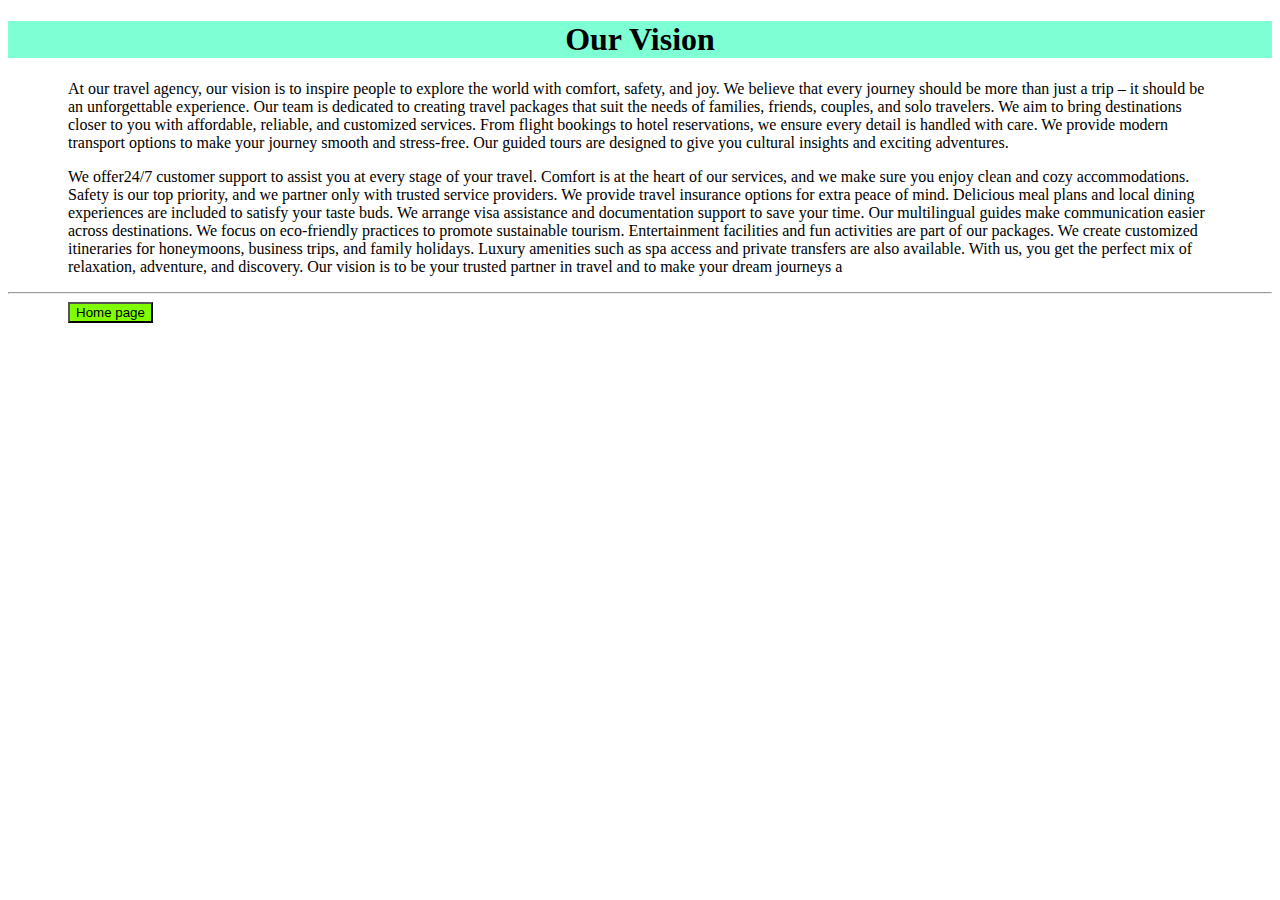
<file: vision.html>
<!DOCTYPE html>
<html lang="en">
<head>
    <meta charset="UTF-8">
    <meta name="viewport" content="width=device-width, initial-scale=1.0">
    <title>Document</title>
</head>
<body>
    <h1 style="text-align: center ;background-color: aquamarine;">Our Vision</h1>
    <p></p>
    <p></p>
    <p style="margin-left: 60px;margin-right: 60px;">At our travel agency, our vision is to inspire people to explore the world 
        with comfort, safety, and joy. We believe that every journey should be more
         than just a trip – it should be an unforgettable experience. Our team is
          dedicated to creating travel packages that suit the needs of families, friends,
           couples, and solo travelers. We aim to bring destinations closer to you with 
           affordable, reliable, and customized services. From flight bookings to hotel 
           reservations, we ensure every detail is handled with care. We provide modern 
           transport options to make your journey smooth and stress-free. Our guided tours
            are designed to give you cultural insights and exciting adventures.</p>
            <p></p> 
            <p style="margin-left: 60px;margin-right: 60px;"> 
            We offer24/7 customer support to assist you at every stage of your travel. Comfort is
            at the heart of our services, and we make sure you enjoy clean and cozy
            accommodations. Safety is our top priority, and we partner only with trusted 
            service providers. We provide travel insurance options for extra peace of mind. 
            Delicious meal plans and local dining experiences are included to satisfy your 
            taste buds. We arrange visa assistance and documentation support to save your time.
            Our multilingual guides make communication easier across destinations. We focus on
            eco-friendly practices to promote sustainable tourism. Entertainment facilities 
            and fun activities are part of our packages. We create customized itineraries for
            honeymoons, business trips, and family holidays. Luxury amenities such as spa
            access and private transfers are also available. With us, you get the perfect
            mix of relaxation, adventure, and discovery. Our vision is to be your trusted
            partner in travel and to make your dream journeys a </p>
            <p></p>
            <p></p>
            <hr>
            <a href="index.html"><button onclick="document.location='html'" style="background-color: chartreuse;margin-left: 60px;">Home page</button></a>
    
</body>
</html>
</file>
<file: travel.css>
h1{
    background-color:black;
    color: white;
    text-align: center;
    padding: 10px;

}
img {
    width: 300px;
    height: 200px;
    margin-left: 80px;
}
p {
    margin-left: 80px;
    margin-right: 80px;
}
h3 {
    margin-left: 80px;
}
.canada {
    display:inline-flex;
    gap: 70px;
    border-radius: 5px;
}
.beauti img {
    border: 2px solid;
    border-radius: 15px;    
}
.footer {
    background-color:rgb(0, 0, 0);
    padding: 20px;
    margin-bottom: 0;
    align-content: center;
    color: white;
    text-align: center;
}
.footer  img {
    width:20px;
    height:20px;
}
#whatsapp {
    width: 20px;
    height: auto;
    margin-top: 2px;
    margin-right: 70px;
}
img {
    border: 0px solid;
    border-radius: 10px;
    transition: transform 0.3s;
    }
img:hover {
            transform: scale(1.1);
}
</file>
